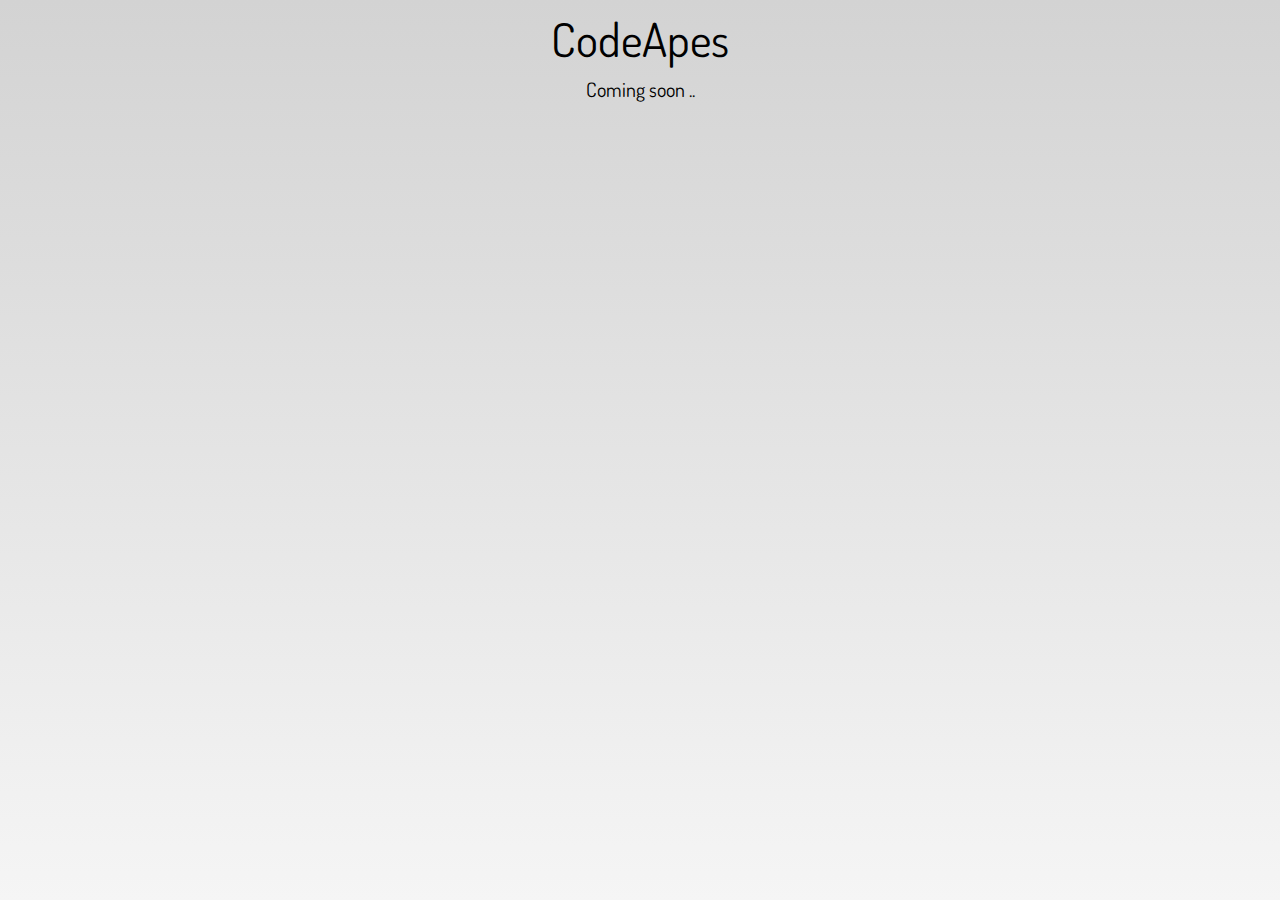
<file: index.html>
<!DOCTYPE html>
<html>
<head>
  <title>codeapes.de</title>
  <link href='http://fonts.googleapis.com/css?family=Dosis:400,800' rel='stylesheet' type='text/css'>
  <link rel="stylesheet" type="text/css" href="css/reset.css" />
  <link rel="stylesheet" type="text/css" href="css/site.css" />
  <script type="text/javascript" src="js/html5shiv.min.js"></script>
  <link rel="import" href="templates/github-card/github-card.html">
</head>
<body>
  <div id="main">
    <div class="header">CodeApes</div>
    <div class="content">
      <h3 class="teaser-headline">Coming soon ..</h3>
      <github-card user="codeapes"></github-card>
    </div>
  </div>
</body>
</html>
</file>
<file: css/site.css>
html {
  height: 100%;
  width: 100%;
  background: linear-gradient(lightgrey, whitesmoke);
  font-family: 'Dosis', sans-serif;
}

#main {
  display: flex;
  flex-direction: column;
  align-items: center;
  padding: 1rem;
}

.header {
  font-size: 35pt;
  padding: 0 0 1rem 0;
}

.teaser-headline {
  padding: 0 0 1rem 0;
  text-align: center;
  font-size: 15pt;
}
</file>
